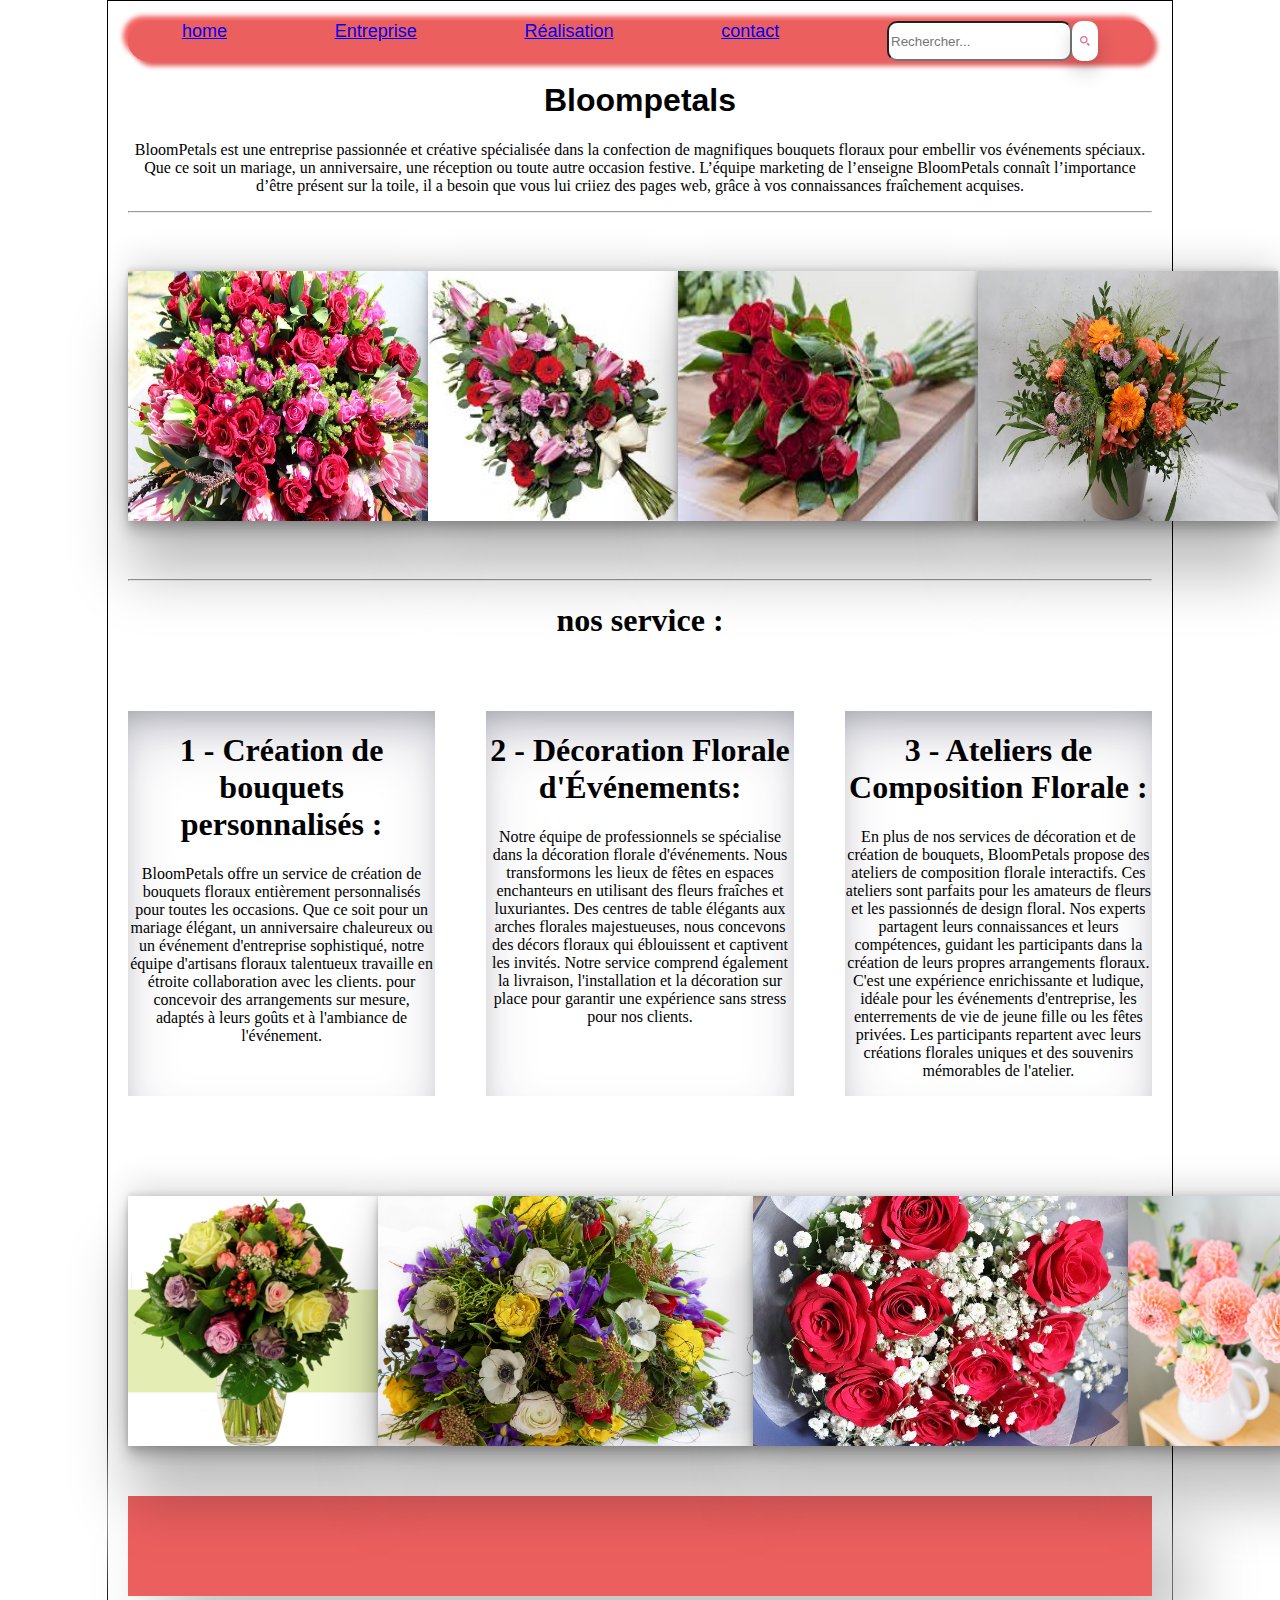
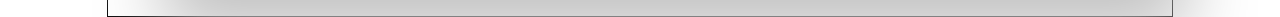
<file: index.html>
<!DOCTYPE html>
<html lang="fr">

<head>
    <meta charset="UTF-8">
    <meta name="viewport" content="width=device-width, initial-scale=1.0">
    <title>index</title>
    <link rel="stylesheet" href="index.css">
</head>

<body>
    <header>
        <section>
            <Nav>
                <a href="index.html">home</a>
                <a href="entreprise.html">Entreprise</a>
                <a href="realisations.html">Réalisation </a>
                <a href="contact.html">contact</a>

                <form action=" class=" search-form>
                    <input type="text" placeholder="Rechercher...">
                    <button class="button">
                        <span>
                            <svg viewBox="0 0 24 24" height="10" width="10" xmlns="http://www.w3.org/2000/svg">
                                <path
                                    d="M9.145 18.29c-5.042 0-9.145-4.102-9.145-9.145s4.103-9.145 9.145-9.145 9.145 4.103 9.145 9.145-4.102 9.145-9.145 9.145zm0-15.167c-3.321 0-6.022 2.702-6.022 6.022s2.702 6.022 6.022 6.022 6.023-2.702 6.023-6.022-2.702-6.022-6.023-6.022zm9.263 12.443c-.817 1.176-1.852 2.188-3.046 2.981l5.452 5.453 3.014-3.013-5.42-5.421z">
                                </path>
                            </svg>
                        </span>
                    </button>
                </form>
            </Nav>


            <h1>Bloompetals</h1>

    </header>
    </section>
    <main>
        <section class="presentation">
            <p> BloomPetals est une entreprise passionnée et créative spécialisée dans la confection
                de magnifiques bouquets floraux pour embellir vos événements spéciaux. Que ce soit
                un mariage, un anniversaire, une réception ou toute autre occasion festive.
                L’équipe marketing de l’enseigne BloomPetals connaît l’importance d’être présent sur la
                toile, il a besoin que vous lui criiez des pages web, grâce à vos connaissances
                fraîchement acquises.
            </p>
        </section>
        <hr>
        <section class="galerie">
            <img src="image/image1.jpg" height="200" width="300" alt="image de fleur">
            <img src="image/image3.jpg" height="200"  alt="image de fleur">
            <img src="image/image4.jpg" height="200" width="300" alt="image de fleur">
            <img src="image/image5.jpg" height="200" width="300" alt="image de fleur">
        </section>
        <hr>
        <h1>nos service :</h1>
        <section class="nos-service">
            <article class="1">
                <h1>1 - Création de bouquets personnalisés :</h1>
                <p> BloomPetals offre un service de création de
                    bouquets floraux entièrement personnalisés pour toutes les occasions. Que ce soit pour un
                    mariage élégant, un anniversaire chaleureux ou un événement d'entreprise sophistiqué,
                    notre équipe d'artisans floraux talentueux travaille en étroite collaboration avec les clients.
                    pour concevoir des arrangements sur mesure, adaptés à leurs goûts et à l'ambiance de
                    l'événement.
                </p>
            </article>
            <article class="2">
                <h1>2 - Décoration Florale d'Événements: </h1>
                <p> Notre équipe de professionnels se spécialise dans
                    la décoration florale d'événements. Nous transformons les lieux de fêtes en espaces
                    enchanteurs en utilisant des fleurs fraîches et luxuriantes. Des centres de table élégants aux
                    arches florales majestueuses, nous concevons des décors floraux qui éblouissent et
                    captivent les invités. Notre service comprend également la livraison, l'installation et la
                    décoration sur place pour garantir une expérience sans stress pour nos clients.
                </p>
            </article>
            <article class="3">
                <h1>3 - Ateliers de Composition Florale :</h1>
                <p> En plus de nos services de décoration et de création
                    de bouquets, BloomPetals propose des ateliers de composition florale interactifs. Ces
                    ateliers sont parfaits pour les amateurs de fleurs et les passionnés de design floral. Nos
                    experts partagent leurs connaissances et leurs compétences, guidant les participants dans
                    la création de leurs propres arrangements floraux. C'est une expérience enrichissante et
                    ludique, idéale pour les événements d'entreprise, les enterrements de vie de jeune fille ou
                    les fêtes privées. Les participants repartent avec leurs créations florales uniques et des
                    souvenirs mémorables de l'atelier.
                </p>
            </article>
        </section>
        <section class="galerie 2">
            <img src="image/image7.jpg" height="250px" alt="image de fleur ">
            <img src="image/image8.jpg" alt="image de fleur">
            <img src="image/image9.jpg" alt="image de fleur">
            <img src="image/image10.jpg" alt="image de fleur">

        </section>
    </main>
    <footer>
           
    </footer>
</body>

</html>
</file>
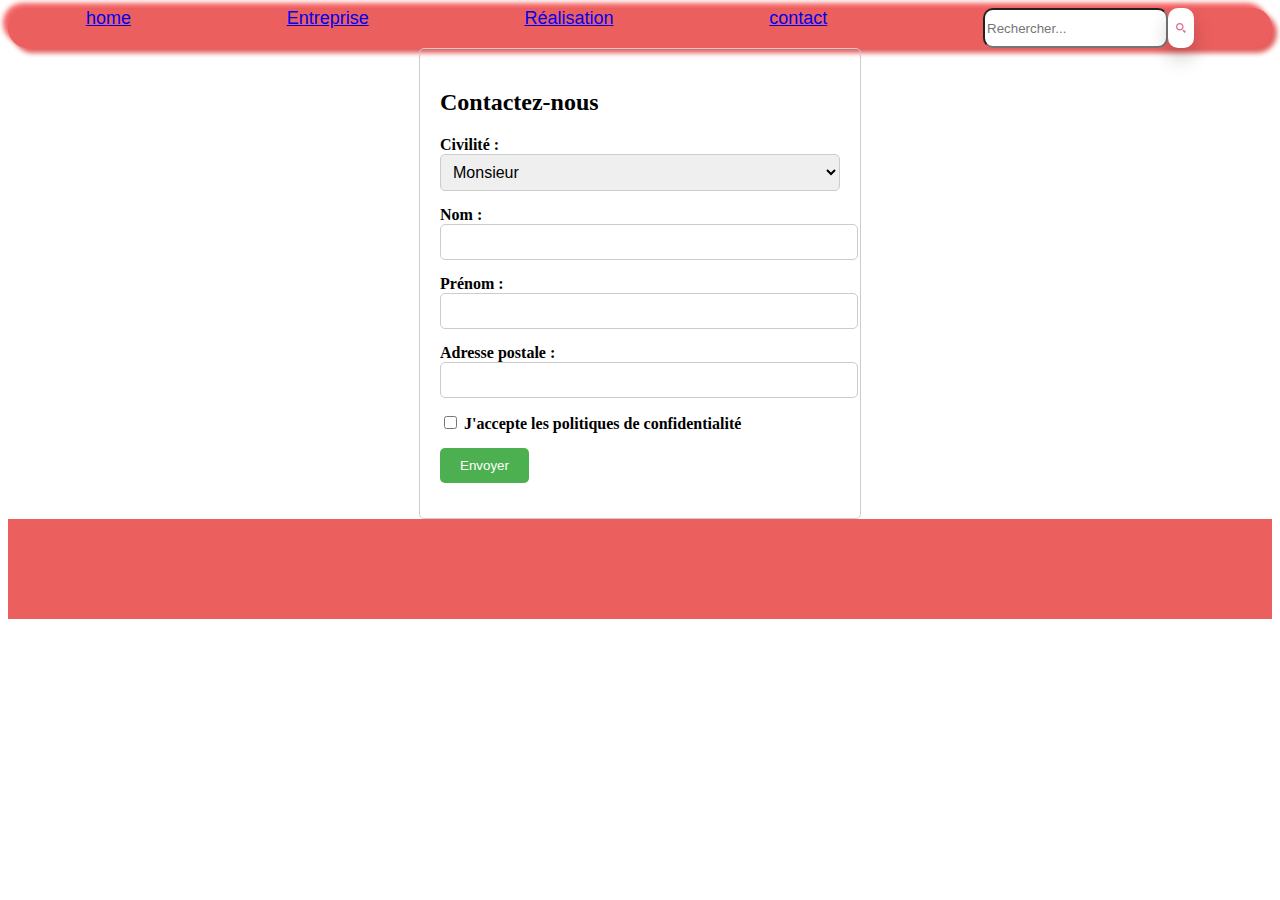
<file: contact.html>
<!DOCTYPE html>
<html lang="en">

<head>
    <meta charset="UTF-8">
    <meta name="viewport" content="width=device-width, initial-scale=1.0">
    <title>Contact</title>
    <link rel="stylesheet" href="contact.css">

</head>

<body>
    <header>
        <section>
            <Nav>
                <a href="index.html">home</a>
                <a href="entreprise.html">Entreprise</a>
                <a href="realisations.html">Réalisation </a>
                <a href="contact.html">contact</a>

                <form class="hed">
                    <input type="text" placeholder="Rechercher...">
                    <button class="button">
                        <span>
                            <svg viewBox="0 0 24 24" height="10" width="10" xmlns="http://www.w3.org/2000/svg">
                                <path
                                    d="M9.145 18.29c-5.042 0-9.145-4.102-9.145-9.145s4.103-9.145 9.145-9.145 9.145 4.103 9.145 9.145-4.102 9.145-9.145 9.145zm0-15.167c-3.321 0-6.022 2.702-6.022 6.022s2.702 6.022 6.022 6.022 6.023-2.702 6.023-6.022-2.702-6.022-6.023-6.022zm9.263 12.443c-.817 1.176-1.852 2.188-3.046 2.981l5.452 5.453 3.014-3.013-5.42-5.421z">
                                </path>
                            </svg>
                        </span>
                    </button>
                </form>
            </Nav>
        </section>
    </header>
    <main>
        <div class="container">
            <h2>Contactez-nous</h2>
            <form action="#" method="post">
                <div class="form-group">
                    <label for="civilite">Civilité :</label>
                    <select id="civilite" name="civilite">
                        <option value="monsieur">Monsieur</option>
                        <option value="madame">Madame</option>
                    </select>
                </div>
                <div class="form-group">
                    <label for="nom">Nom :</label>
                    <input type="text" id="nom" name="nom" required>
                </div>
                <div class="form-group">
                    <label for="prenom">Prénom :</label>
                    <input type="text" id="prenom" name="prenom" required>
                </div>
                <div class="form-group">
                    <label for="adresse">Adresse postale :</label>
                    <input type="text" id="adresse" name="adresse" required>
                </div>
                <div class="form-group">
                    <label>
                        <input type="checkbox" name="politique_confidentialite" required>
                        J'accepte les politiques de confidentialité
                    </label>
                </div>
                <div class="form-group">
                    <button type="submit">Envoyer</button>
                </div>
            </form>
        </div>
    </main>
    <footer>

    </footer>
</body>

</html>
</file>
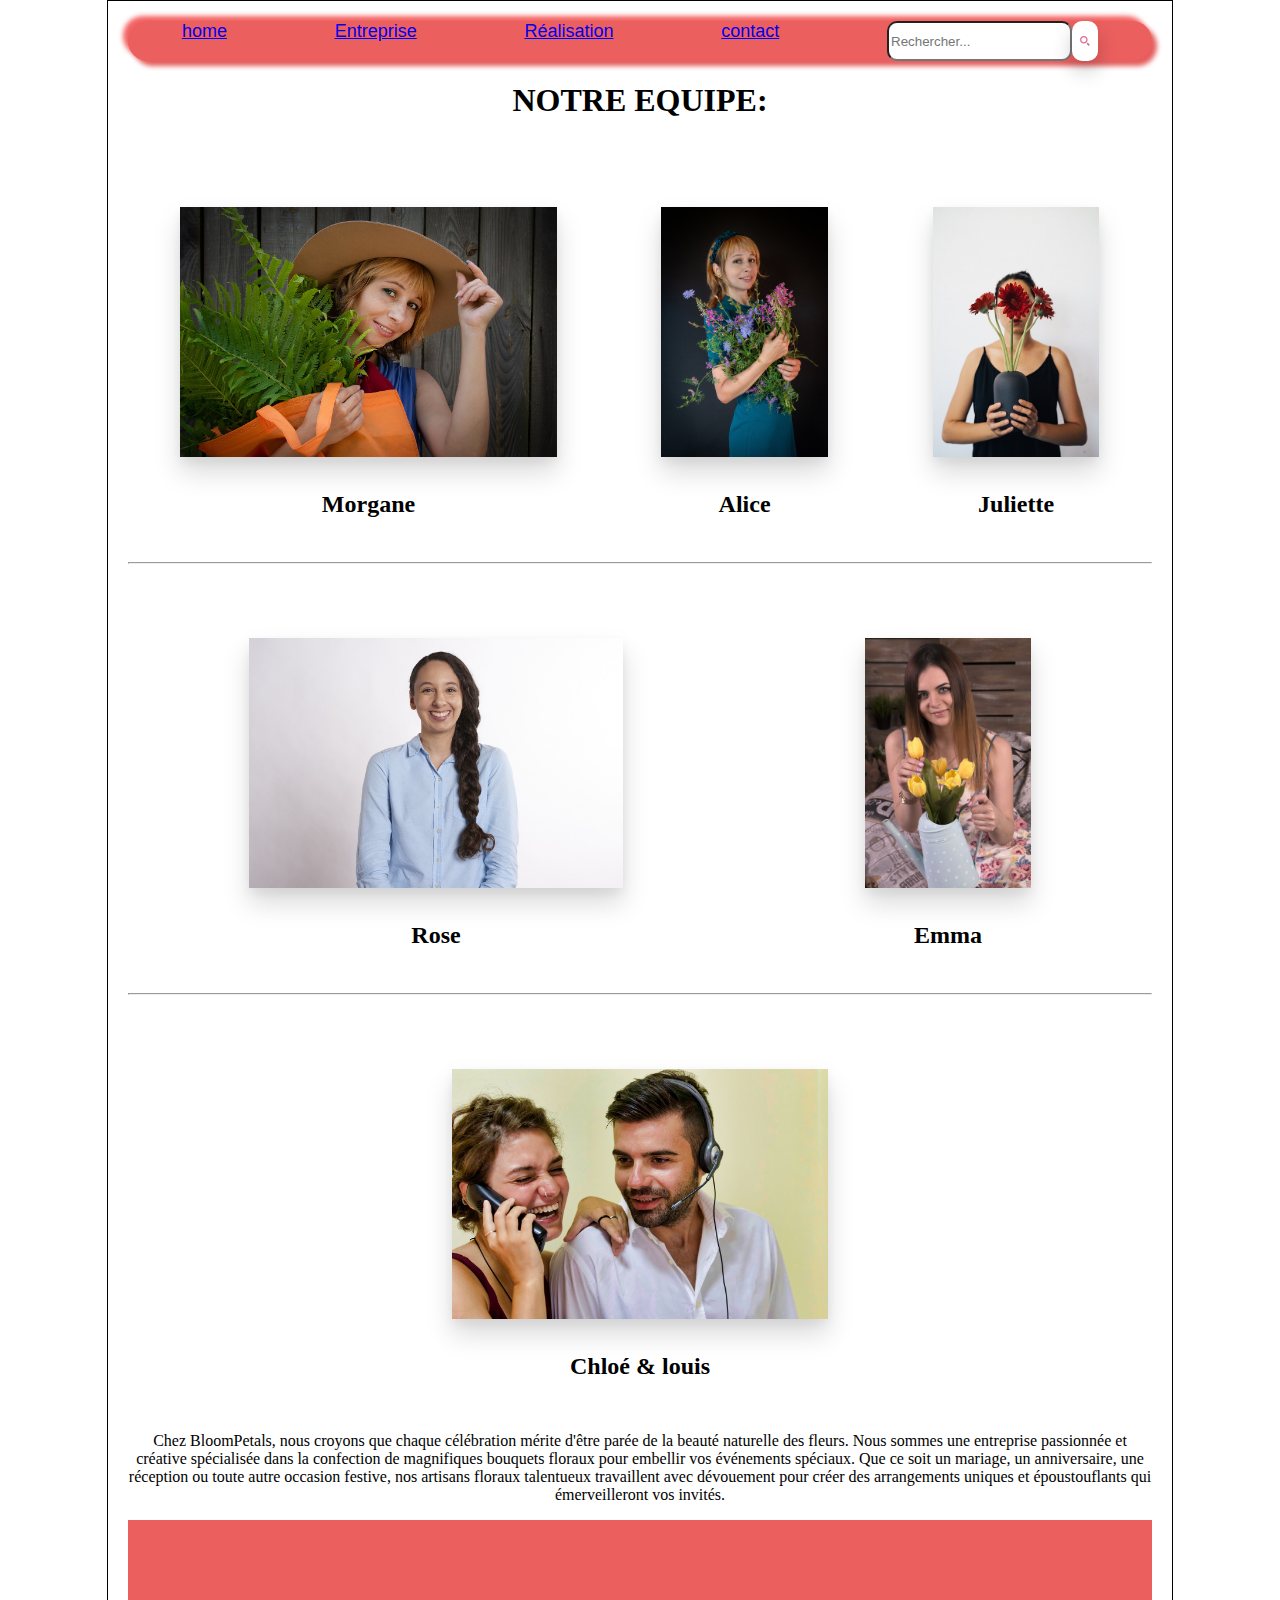
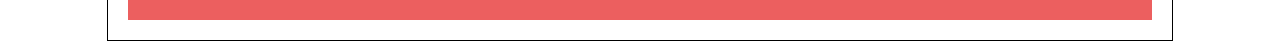
<file: entreprise.html>
<!DOCTYPE html>
<html lang="en">

<head>
    <meta charset="UTF-8">
    <meta name="viewport" content="width=device-width, initial-scale=1.0">
    <link rel="stylesheet" href="entreprise.css">
    <title>Entreprise</title>
</head>

<body>
    <header>
        <section>
            <Nav>
                <a href="index.html">home</a>
                <a href="entreprise.html">Entreprise</a>
                <a href="realisations.html">Réalisation </a>
                <a href="contact.html">contact</a>

                <form action=" class=" search-form>
                    <input type="text" placeholder="Rechercher...">
                    <button class="button">
                        <span>
                            <svg viewBox="0 0 24 24" height="10" width="10" xmlns="http://www.w3.org/2000/svg">
                                <path
                                    d="M9.145 18.29c-5.042 0-9.145-4.102-9.145-9.145s4.103-9.145 9.145-9.145 9.145 4.103 9.145 9.145-4.102 9.145-9.145 9.145zm0-15.167c-3.321 0-6.022 2.702-6.022 6.022s2.702 6.022 6.022 6.022 6.023-2.702 6.023-6.022-2.702-6.022-6.023-6.022zm9.263 12.443c-.817 1.176-1.852 2.188-3.046 2.981l5.452 5.453 3.014-3.013-5.42-5.421z">
                                </path>
                            </svg>
                        </span>
                    </button>
                </form>
            </Nav>
        </section>
    </header>
    <main>
        <h1>NOTRE EQUIPE:</h1>

        <section class="galerie">
            <div class="un">
                <figure>
                    <img src="image/photo1.jpg" alt="photo de l'equipe ">
                    <h2>Morgane</h2>
                </figure>
                <figure>
                    <img src="image/photo2.jpg" alt="">
                    <h2>Alice</h2>
                </figure>
                <figure>
                    <img src="image/photo4.jpg" alt="">
                    <h2>Juliette</h2>
                </figure>
            </div>
            <hr>
            <div class="deux">
                <figure>
                    <img src="image/photo3.jpg" alt="">
                    <h2>Rose</h2>
                </figure>
                <figure>
                    <img src="image/photo5..jpg" alt="">
                    <h2>Emma</h2>
                </figure>


            </div>
            <hr>
            <div class="troi">
                <figure>
                    <img src="image/photo6.jpg" alt="">
                    <h2>Chloé & louis</h2>
                </figure>
            </div>

            <section>
                <div class="para">
                    <p>
                        Chez BloomPetals, nous croyons que chaque célébration mérite d'être parée de la beauté
                        naturelle des fleurs. Nous sommes une entreprise passionnée et créative spécialisée dans
                        la confection de magnifiques bouquets floraux pour embellir vos événements spéciaux. Que
                        ce soit un mariage, un anniversaire, une réception ou toute autre occasion festive, nos
                        artisans floraux talentueux travaillent avec dévouement pour créer des arrangements
                        uniques et époustouflants qui émerveilleront vos invités.
                    </p>
                </div>
            </section>



    </main>
    <footer>

    </footer>

</body>

</html>
</file>
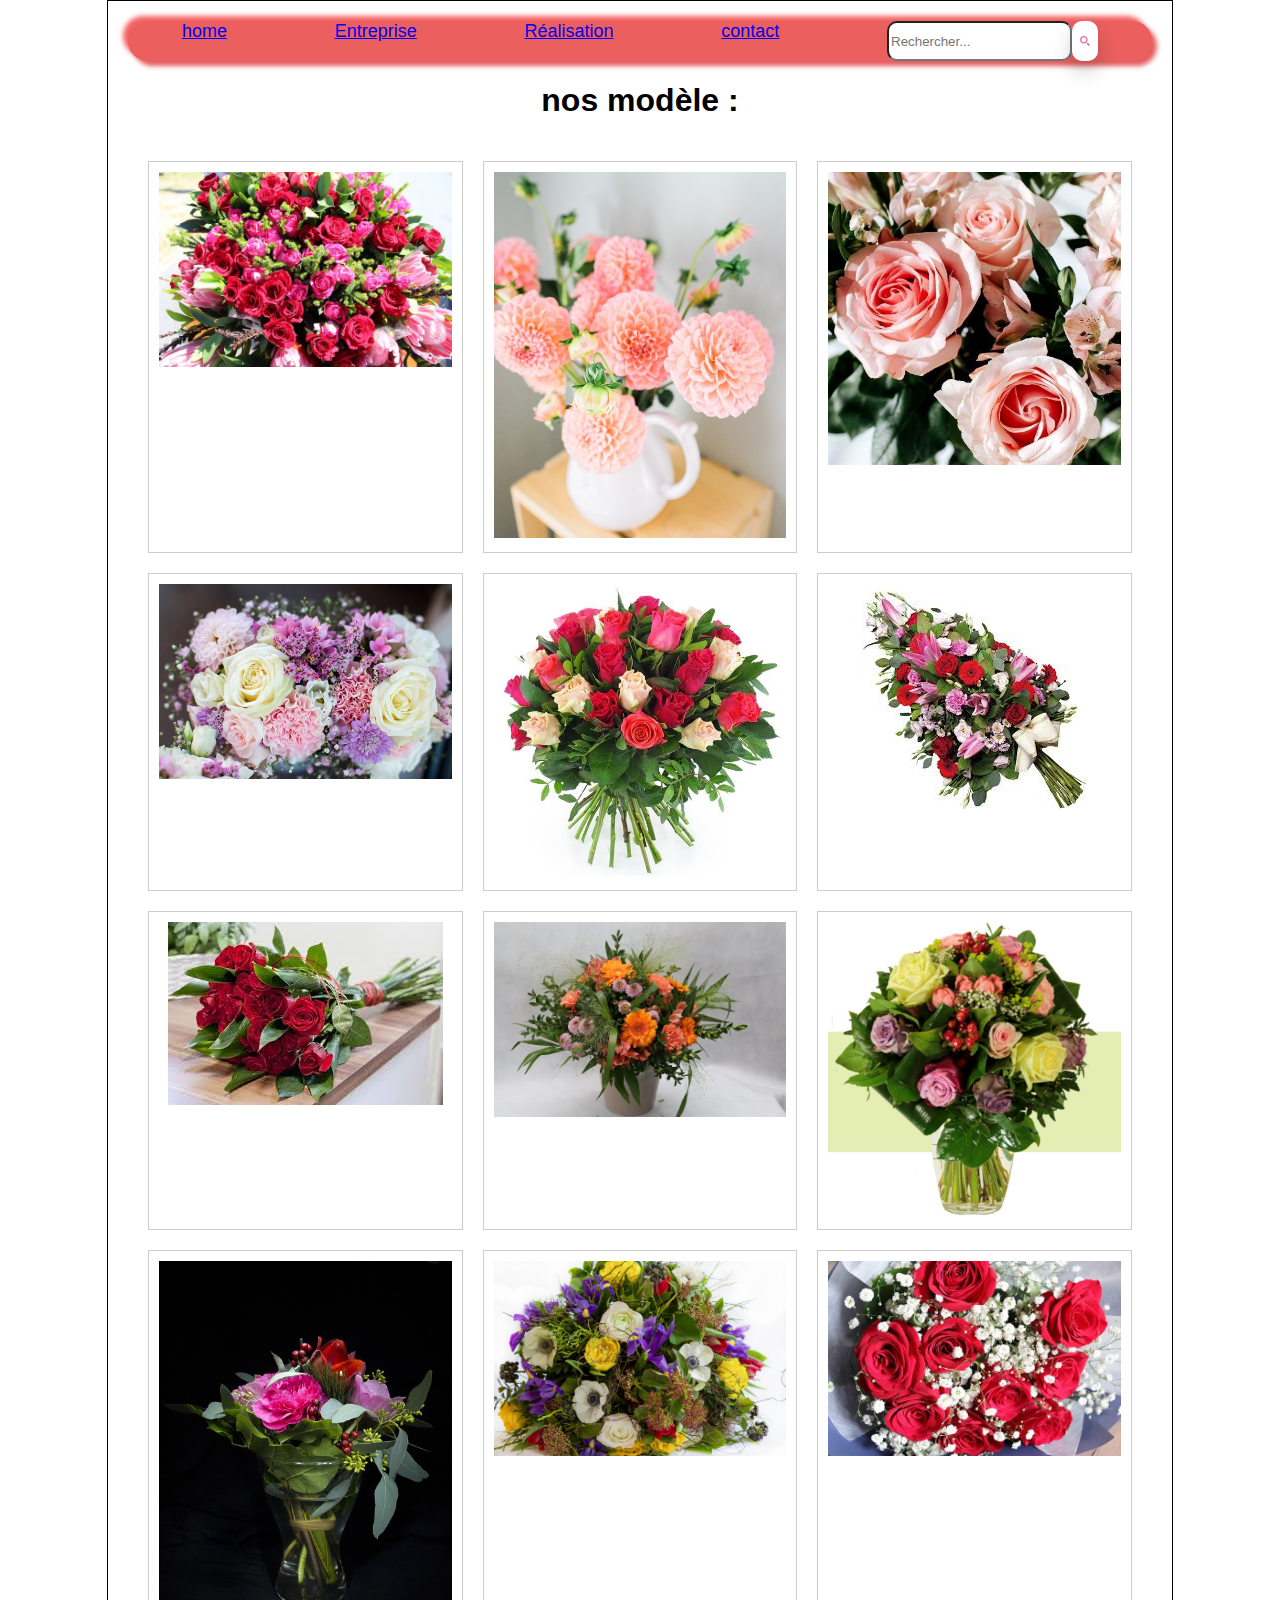
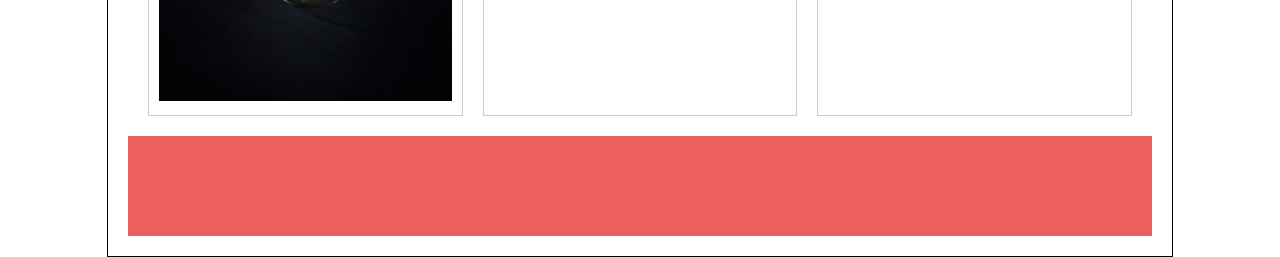
<file: realisations.html>
<!DOCTYPE html>
<html lang="en">

<head>
    <meta charset="UTF-8">
    <meta name="viewport" content="width=device-width, initial-scale=1.0">
    <title>Réalisations</title>
    <link rel="stylesheet" href="realisation.css">
</head>

<body>
    <header>
        
        <section>
            <Nav>
                <a href="index.html">home</a>
                <a href="entreprise.html">Entreprise</a>
                <a href="realisations.html">Réalisation </a>
                <a href="contact.html">contact</a>

                <form action=" class=" search-form>
                    <input type="text" placeholder="Rechercher...">
                    <button class="button">
                        <span>
                            <svg viewBox="0 0 24 24" height="10" width="10" xmlns="http://www.w3.org/2000/svg">
                                <path
                                    d="M9.145 18.29c-5.042 0-9.145-4.102-9.145-9.145s4.103-9.145 9.145-9.145 9.145 4.103 9.145 9.145-4.102 9.145-9.145 9.145zm0-15.167c-3.321 0-6.022 2.702-6.022 6.022s2.702 6.022 6.022 6.022 6.023-2.702 6.023-6.022-2.702-6.022-6.023-6.022zm9.263 12.443c-.817 1.176-1.852 2.188-3.046 2.981l5.452 5.453 3.014-3.013-5.42-5.421z">
                                </path>
                            </svg>
                        </span>
                    </button>
                </form>
            </Nav>
        </section>
        <h1>nos modèle :</h1>
    </header>
    <main>
        <div class="mosaique">
            <div class="mosaique-item">
                <img src="image/image1.jpg" alt="Réalisation 1">

            </div>
            <div class="mosaique-item">
                <img src="image/image10.jpg" alt="Réalisation 2">

            </div>
            <div class="mosaique-item">
                <img src="image/image12.jpg" alt="Réalisation 3">

            </div>
            <div class="mosaique-item">
                <img src="image/image13.jpeg" alt="Réalisation 4">

            </div>
            <div class="mosaique-item">
                <img src="image/image2.jpg" alt="Réalisation 5">

            </div>
            <div class="mosaique-item">
                <img src="image/image3.jpg" alt="Réalisation 6">

            </div>
            <div class="mosaique-item">
                <img src="image/image4.jpg" alt="Réalisation 7">

            </div>
            <div class="mosaique-item">
                <img src="image/image5.jpg" alt="Réalisation 8">

            </div>
            <div class="mosaique-item">
                <img src="image/image7.jpg" alt="Réalisation 9">

            </div>
            <div class="mosaique-item">
                <img src="image/image6.jpg" alt="Réalisation 10">

            </div>
            <div class="mosaique-item">
                <img src="image/image8.jpg" alt="Réalisation 9">

            </div>
            <div class="mosaique-item">
                <img src="image/image9.jpg" alt="Réalisation 10">

            </div>


        </div>
    </main>
    <footer>

    </footer>
</body>

</html>
</file>
<file: index.css>
/*header*/
input {
    border-radius: 10px;
}

header {
    font-family: 'Gill Sans', 'Gill Sans MT', Calibri, 'Trebuchet MS', sans-serif;
}

h1 {
    text-align: center;
    font-family: Cambria, Cochin, Georgia, Times, 'Times New Roman', serif 'Trebuchet MS', 'Lucida Sans Unicode', 'Lucida Grande', 'Lucida Sans', Arial, sans-serif
}

.presentation {
    text-align: center;
}

nav {
    display: flex;
    justify-content: space-around;
    border-radius: 20px;
    font-size: large;
    background: #ec5f5f;
    box-shadow: 5px 5px 5px #e55c5c,
        -5px -5px 5px #f36262;
    size-adjust: 50px;
    height: 40px;
}

.search-form {}

.search-form input[type="text"] {
    padding: 5px;
    font-size: 6px;
    border: 1px solid #ccc;
    border-radius: 5px 0 0 5px;
}

.search-form input[type="submit"] {
    padding: 10px 20px;
    font-size: 10px;
    background-color: #007bff;
    color: #fff;
    border: none;
    border-radius: 0 5px 5px 0;
    cursor: pointer;
}

.button {
    position: relative;
    border: none;
    background-color: white;
    color: #212121;
    padding: 8px;
    display: flex;
    align-items: center;
    justify-content: center;
    font-size: 10px;
    font-weight: 60;
    gap: 10px;
    border-radius: 10px;
    transition: all 0.6s cubic-bezier(0.23, 1, 0.320, 1);
    box-shadow: 0 10px 20px rgba(0, 0, 0, 0.2);
    cursor: pointer;
    overflow: hidden;
}

.button span {
    position: relative;
    display: flex;
    align-items: center;
    justify-content: center;
    z-index: 1;
}

.button::before {
    content: "";
    position: absolute;
    background-color: palevioletred;
    width: 100%;
    height: 100%;
    left: 0%;
    bottom: 0%;
    transform: translate(-100%, 100%);
    border-radius: inherit;
}

.button svg {
    fill: palevioletred;
    transition: all 0.6s cubic-bezier(0.23, 1, 0.320, 1);
}

.button:hover::before {
    animation: shakeBack 0.6s forwards;
}

.button:hover svg {
    fill: white;
    scale: 1.3;
}

.button:active {
    box-shadow: none;
}

@keyframes shakeBack {
    0% {
        transform: translate(-100%, 100%);
    }

    50% {
        transform: translate(20%, -20%);
    }

    100% {
        transform: translate(0%, 0%);
    }
}

form {
    display: flex;
}


/*main*/

.galerie {
    display: flex;
    justify-content: space-around;


}

.nos-service {
    display: flex;
    justify-content: space-between;
}

img {
    box-shadow: rgba(0, 0, 0, 0.25) 0px 54px 55px, rgba(0, 0, 0, 0.12) 0px -12px 30px, rgba(0, 0, 0, 0.12) 0px 4px 6px, rgba(0, 0, 0, 0.17) 0px 12px 13px, rgba(0, 0, 0, 0.09) 0px -3px 5px;
    margin: 50px 0;
}

article {
    width: 30%;
    box-shadow: rgba(50, 50, 93, 0.25) 0px 30px 60px -12px inset, rgba(0, 0, 0, 0.3) 0px 18px 36px -18px inset;
    margin: 50px 0;
    text-align: center;
}

img {
    height: 250px;

}

footer {
    border-radius: 0px;
    background: #e0e0e0;
    box-shadow: 35px 35px 70px #bebebe,
        -35px -35px 70px #ffffff;
}

body {

    margin: 0;
    padding: 0;
    border: 1px solid black;
    width: 80%;
    margin-left: auto;
    margin-right: auto;
    padding: 20px;

}

.content {
    padding: 20px;
}




footer {
    background-color: #ec5f5f;
    height: 100px;
}
</file>
<file: contact.css>
.container {
    max-width: 400px;
    margin: 0 auto;
    padding: 20px;
    border: 1px solid #ccc;
    border-radius: 5px;
}

.form-group {
    margin-bottom: 15px;
}

.form-group label {
    display: block;
    font-weight: bold;
}

.form-group select, .form-group input[type="text"], .form-group input[type="checkbox"] {
    width: 100%;
    padding: 8px;
    font-size: 16px;
    border: 1px solid #ccc;
    border-radius: 5px;
}

.form-group input[type="checkbox"] {
    width: auto;
}

.form-group button {
    background-color: #4caf50;
    color: white;
    border: none;
    padding: 10px 20px;
    border-radius: 5px;
    cursor: pointer;
}
footer {
    background-color: #ec5f5f;
    height: 100px;
}
input {
    border-radius: 10px;
}

header {
    font-family: 'Gill Sans', 'Gill Sans MT', Calibri, 'Trebuchet MS', sans-serif;
    
}
.hed{
    display: flex;
}
h1 {
    text-align: center;
    font-family: Cambria, Cochin, Georgia, Times, 'Times New Roman', serif 'Trebuchet MS', 'Lucida Sans Unicode', 'Lucida Grande', 'Lucida Sans', Arial, sans-serif
}

.presentation {
    text-align: center;
}

nav {
    display: flex;
    justify-content: space-around;
    border-radius: 20px;
    font-size: large;
    background: #ec5f5f;
    box-shadow: 5px 5px 5px #e55c5c,
        -5px -5px 5px #f36262;
    size-adjust: 50px;
    height: 40px;
}

.search-form {}

.search-form input[type="text"] {
    padding: 5px;
    font-size: 6px;
    border: 1px solid #ccc;
    border-radius: 5px 0 0 5px;
}

.search-form input[type="submit"] {
    padding: 10px 20px;
    font-size: 10px;
    background-color: #007bff;
    color: #fff;
    border: none;
    border-radius: 0 5px 5px 0;
    cursor: pointer;
}

.button {
    position: relative;
    border: none;
    background-color: white;
    color: #212121;
    padding: 8px;
    display: flex;
    align-items: center;
    justify-content: center;
    font-size: 10px;
    font-weight: 60;
    gap: 10px;
    border-radius: 10px;
    transition: all 0.6s cubic-bezier(0.23, 1, 0.320, 1);
    box-shadow: 0 10px 20px rgba(0, 0, 0, 0.2);
    cursor: pointer;
    overflow: hidden;
}

.button span {
    position: relative;
    display: flex;
    align-items: center;
    justify-content: center;
    z-index: 1;
}

.button::before {
    content: "";
    position: absolute;
    background-color: palevioletred;
    width: 100%;
    height: 100%;
    left: 0%;
    bottom: 0%;
    transform: translate(-100%, 100%);
    border-radius: inherit;
}

.button svg {
    fill: palevioletred;
    transition: all 0.6s cubic-bezier(0.23, 1, 0.320, 1);
}

.button:hover::before {
    animation: shakeBack 0.6s forwards;
}

.button:hover svg {
    fill: white;
    scale: 1.3;
}

.button:active {
    box-shadow: none;
}

@keyframes shakeBack {
    0% {
        transform: translate(-100%, 100%);
    }

    50% {
        transform: translate(20%, -20%);
    }

    100% {
        transform: translate(0%, 0%);
    }
}
</file>
<file: entreprise.css>
input {
    border-radius: 10px;
}

header{
    font-family: 'Gill Sans', 'Gill Sans MT', Calibri, 'Trebuchet MS', sans-serif;
}
h1{ 
    text-align: center;
    font-family:Cambria, Cochin, Georgia, Times, 'Times New Roman', serif

    'Trebuchet MS', 'Lucida Sans Unicode', 'Lucida Grande', 'Lucida Sans', Arial, sans-serif
 }
.presentation{ 
    text-align: center;
}
nav
 {
    display: flex;
    justify-content:space-around;
    border-radius: 20px;
    font-size: large;
    background: #ec5f5f;
    box-shadow:  5px 5px 5px #e55c5c,
                 -5px -5px 5px #f36262;
    size-adjust: 50px;
height: 40px;
}
.search-form {
    
}

.search-form input[type="text"] {
    padding: 5px;
    font-size: 6px;
    border: 1px solid #ccc;
    border-radius: 5px 0 0 5px;
}

.search-form input[type="submit"] {
    padding: 10px 20px;
    font-size: 10px;
    background-color: #007bff;
    color: #fff;
    border: none;
    border-radius: 0 5px 5px 0;
    cursor: pointer;
}
.button {
    position: relative;
    border: none;
    background-color: white;
    color: #212121;
    padding: 8px;
    display: flex;
    align-items: center;
    justify-content: center;
    font-size: 10px;
    font-weight: 60;
    gap: 10px;
    border-radius: 10px;
    transition: all 0.6s cubic-bezier(0.23, 1, 0.320, 1);
    box-shadow: 0 10px 20px rgba(0, 0, 0, 0.2);
    cursor: pointer;
    overflow: hidden;
  }
  
  .button span {
    position: relative;
    display: flex;
    align-items: center;
    justify-content: center;
    z-index: 1;
  }
  
  .button::before {
    content: "";
    position: absolute;
    background-color: palevioletred;
    width: 100%;
    height: 100%;
    left: 0%;
    bottom: 0%;
    transform: translate(-100%, 100%);
    border-radius: inherit;
  }
  
  .button svg {
    fill: palevioletred;
    transition: all 0.6s cubic-bezier(0.23, 1, 0.320, 1);
  }
  
  .button:hover::before {
    animation: shakeBack 0.6s forwards;
  }
  
  .button:hover svg {
    fill: white;
    scale: 1.3;
  }
  
  .button:active {
    box-shadow: none;
  }
  
  @keyframes shakeBack {
    0% {
      transform: translate(-100%, 100%);
    }
  
    50% {
      transform: translate(20%, -20%);
    }
  
    100% {
      transform: translate(0%, 0%);
    }
  }
  
  form{ 
    display: flex;
  }
  body { 
    
    margin: 0; 
    padding: 0; 
    border: 1px solid black; 
    width: 80%; 
    margin-left: auto; 
    margin-right: auto;
    padding: 20px; }

    img { 
        height: 250px;
        margin: 50px 0;
        box-shadow: rgba(0, 0, 0, 0.15) 0px 15px 25px, rgba(0, 0, 0, 0.05) 0px 5px 10px;

    }
    .un{
        display: flex;
    justify-content: space-around;
    } 
    .deux{
        display: flex;
        justify-content: space-around;
    }    
    .troi{ 
        text-align: center;
    }
    .para {
        text-align: center;

    }
    
    h2{
        text-align: center;
        margin-top: -20px;
    }
    figure {
        position: relative;
        display: inline-block; 
        
    }
    footer{ 
        background-color: #ec5f5f;
        height: 100px;
    }
</file>
<file: realisation.css>
body {
    margin: 0;
    font-family: Arial, sans-serif;


    margin: 0;
    padding: 0;
    border: 1px solid black;
    width: 80%;
    margin-left: auto;
    margin-right: auto;
    padding: 20px;
}

.mosaique {
    display: grid;
    grid-template-columns: repeat(auto-fill, minmax(250px, 1fr));
    grid-gap: 20px;
    padding: 20px;
}

.mosaique-item {
    border: 1px solid #ccc;
    padding: 10px;
    text-align: center;
}

.mosaique-item img {
    max-width: 100%;
    height: auto;
}

input {
    border-radius: 10px;
}

header {
    font-family: 'Gill Sans', 'Gill Sans MT', Calibri, 'Trebuchet MS', sans-serif;
}

h1 {
    text-align: center;
    font-family: Cambria, Cochin, Georgia, Times, 'Times New Roman', serif 'Trebuchet MS', 'Lucida Sans Unicode', 'Lucida Grande', 'Lucida Sans', Arial, sans-serif
}

.presentation {
    text-align: center;
}

nav {
    display: flex;
    justify-content: space-around;
    border-radius: 20px;
    font-size: large;
    background: #ec5f5f;
    box-shadow: 5px 5px 5px #e55c5c,
        -5px -5px 5px #f36262;
    size-adjust: 50px;
    height: 40px;
}

.search-form {}

.search-form input[type="text"] {
    padding: 5px;
    font-size: 6px;
    border: 1px solid #ccc;
    border-radius: 5px 0 0 5px;
}

.search-form input[type="submit"] {
    padding: 10px 20px;
    font-size: 10px;
    background-color: #007bff;
    color: #fff;
    border: none;
    border-radius: 0 5px 5px 0;
    cursor: pointer;
}

.button {
    position: relative;
    border: none;
    background-color: white;
    color: #212121;
    padding: 8px;
    display: flex;
    align-items: center;
    justify-content: center;
    font-size: 10px;
    font-weight: 60;
    gap: 10px;
    border-radius: 10px;
    transition: all 0.6s cubic-bezier(0.23, 1, 0.320, 1);
    box-shadow: 0 10px 20px rgba(0, 0, 0, 0.2);
    cursor: pointer;
    overflow: hidden;
}

.button span {
    position: relative;
    display: flex;
    align-items: center;
    justify-content: center;
    z-index: 1;
}

.button::before {
    content: "";
    position: absolute;
    background-color: palevioletred;
    width: 100%;
    height: 100%;
    left: 0%;
    bottom: 0%;
    transform: translate(-100%, 100%);
    border-radius: inherit;
}

.button svg {
    fill: palevioletred;
    transition: all 0.6s cubic-bezier(0.23, 1, 0.320, 1);
}

.button:hover::before {
    animation: shakeBack 0.6s forwards;
}

.button:hover svg {
    fill: white;
    scale: 1.3;
}

.button:active {
    box-shadow: none;
}

@keyframes shakeBack {
    0% {
        transform: translate(-100%, 100%);
    }

    50% {
        transform: translate(20%, -20%);
    }

    100% {
        transform: translate(0%, 0%);
    }
}

form {
    display: flex;
}
footer{ 
    background-color: #ec5f5f;
    height: 100px;
}
h1 {
    text-align: center;
}
</file>
